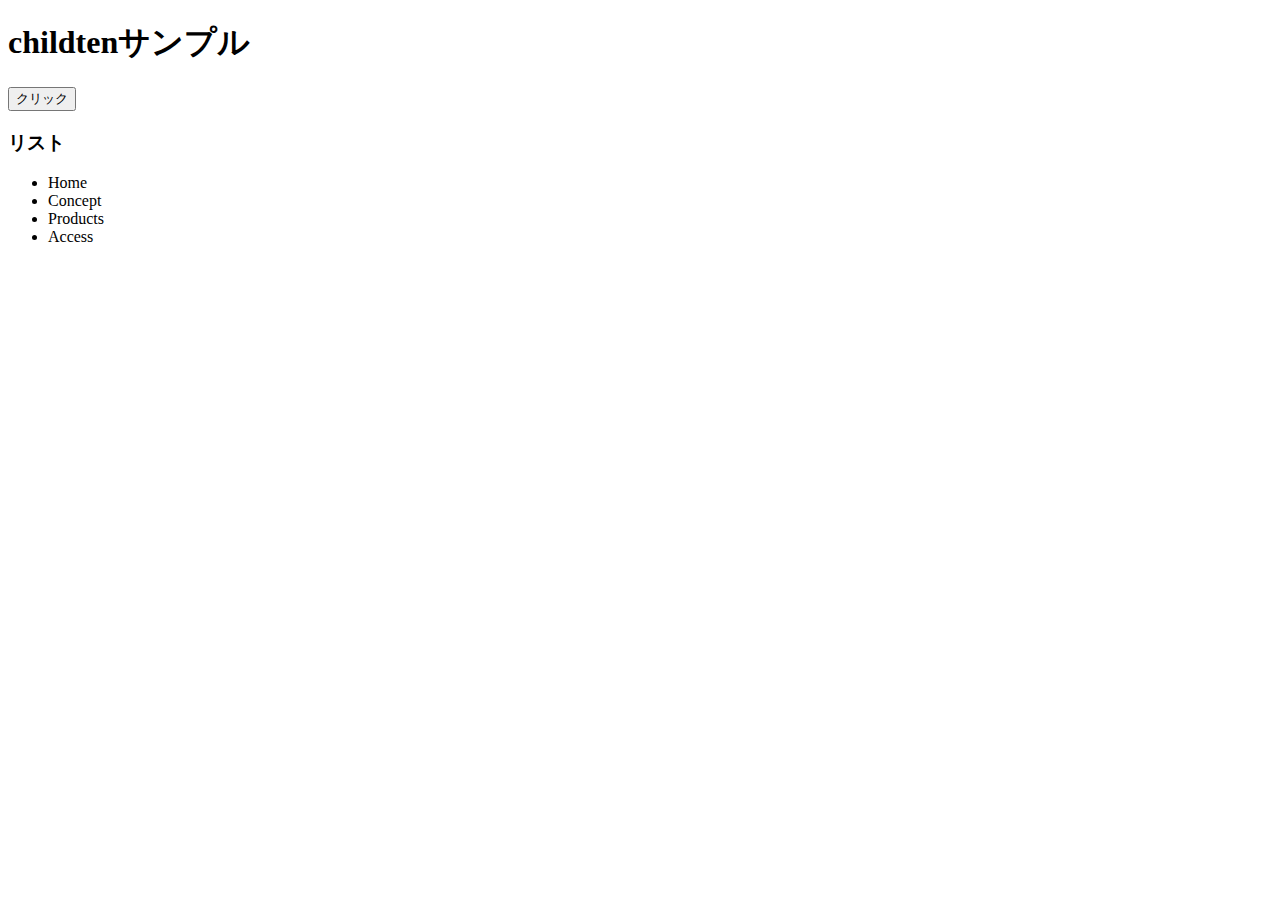
<file: jQuery-Lesson/index.html>
<!DOCTYPE html>
<html lang="ja">

<head>
  <meta charset="UTF-8">
  <meta name="viewport" content="width=device-width, initial-scale=1.0">
  <link rel="stylesheet" href="app.css" />
  <title>Document</title>
</head>

<body>

  <!-- <div class="box">
    <div class="box1 bg1"></div>
    <div class="box1 bg2"></div>
    <div class="box1 bg3"></div>
    <div class="box1 bg4"></div>
  </div> -->

  <h1>childtenサンプル</h1>
  <button>クリック</button>
  <h3>リスト</h3>
  <ul>
    <li>Home</li>
    <li>Concept</li>
    <li>Products</li>
    <li>Access</li>
  </ul>

  <script src="jquery.min.js"></script>
  <script src="app.js"></script>

</body>

</html>
</file>
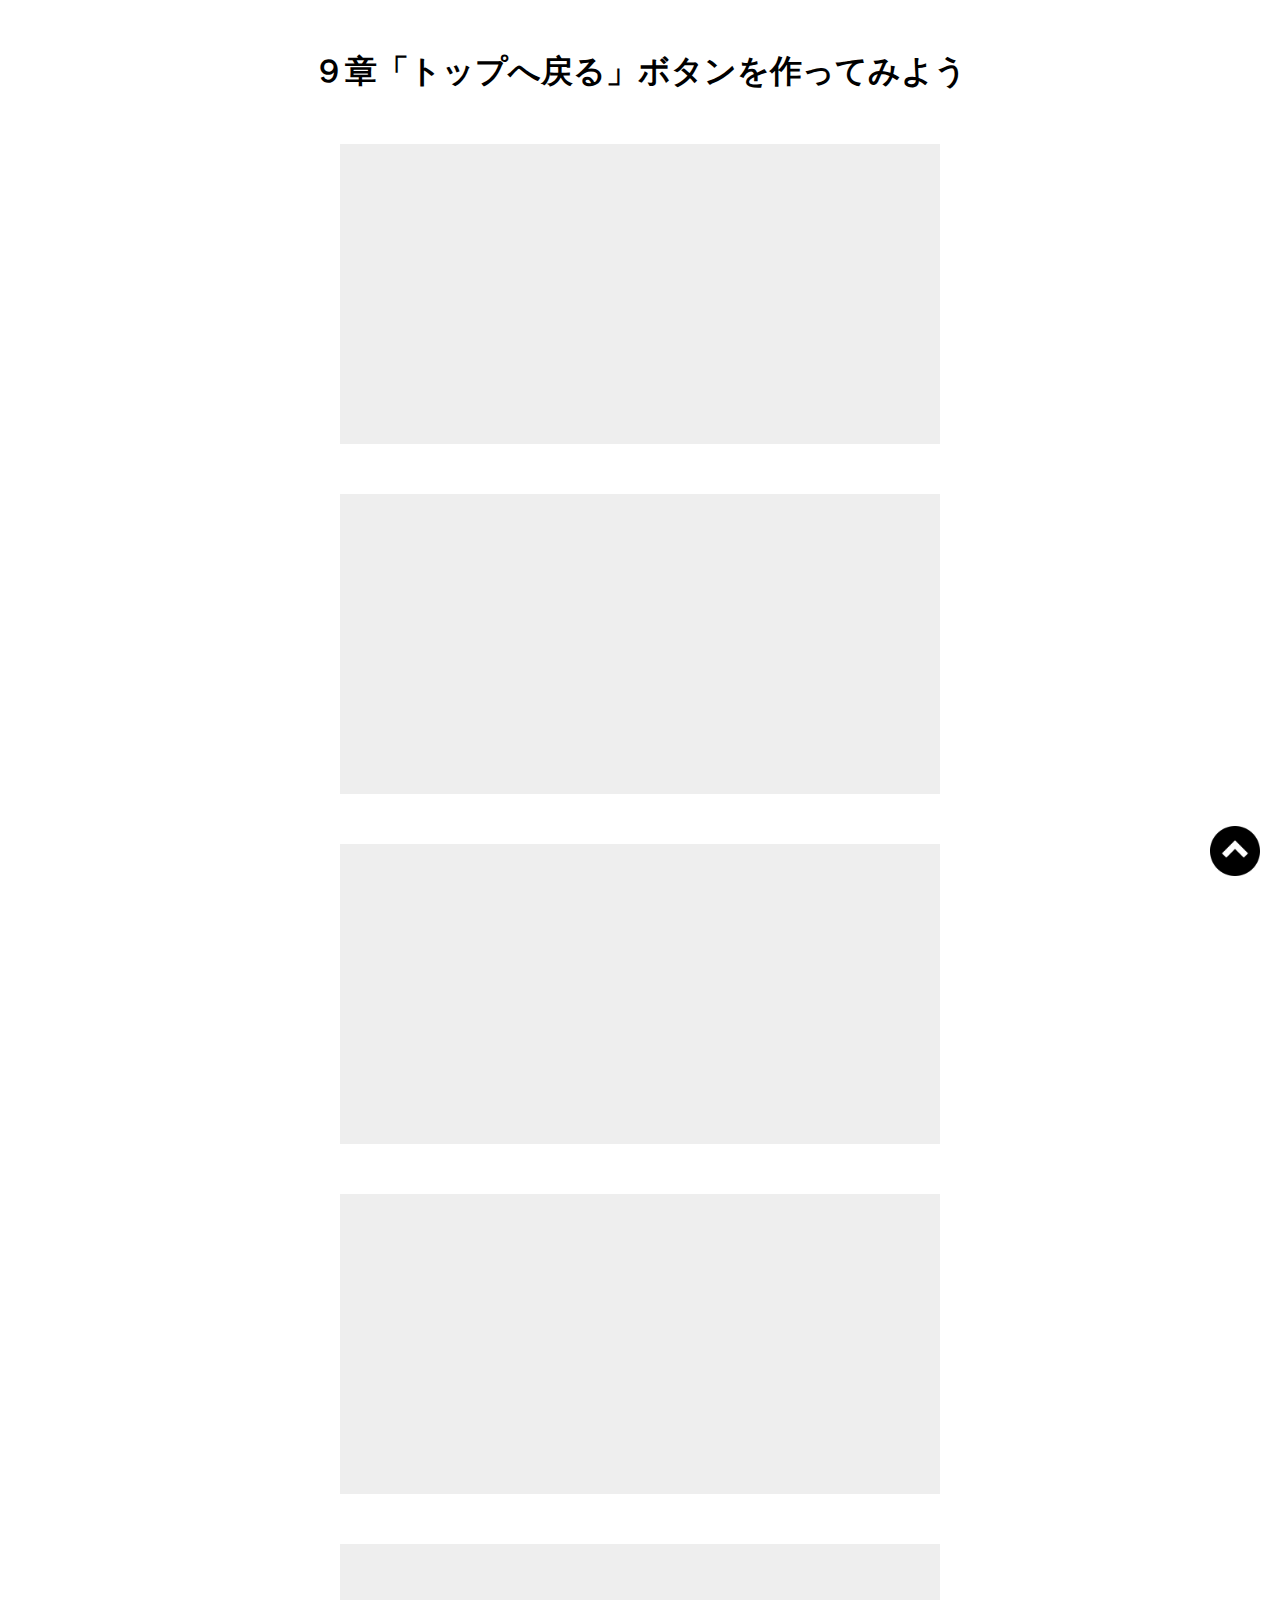
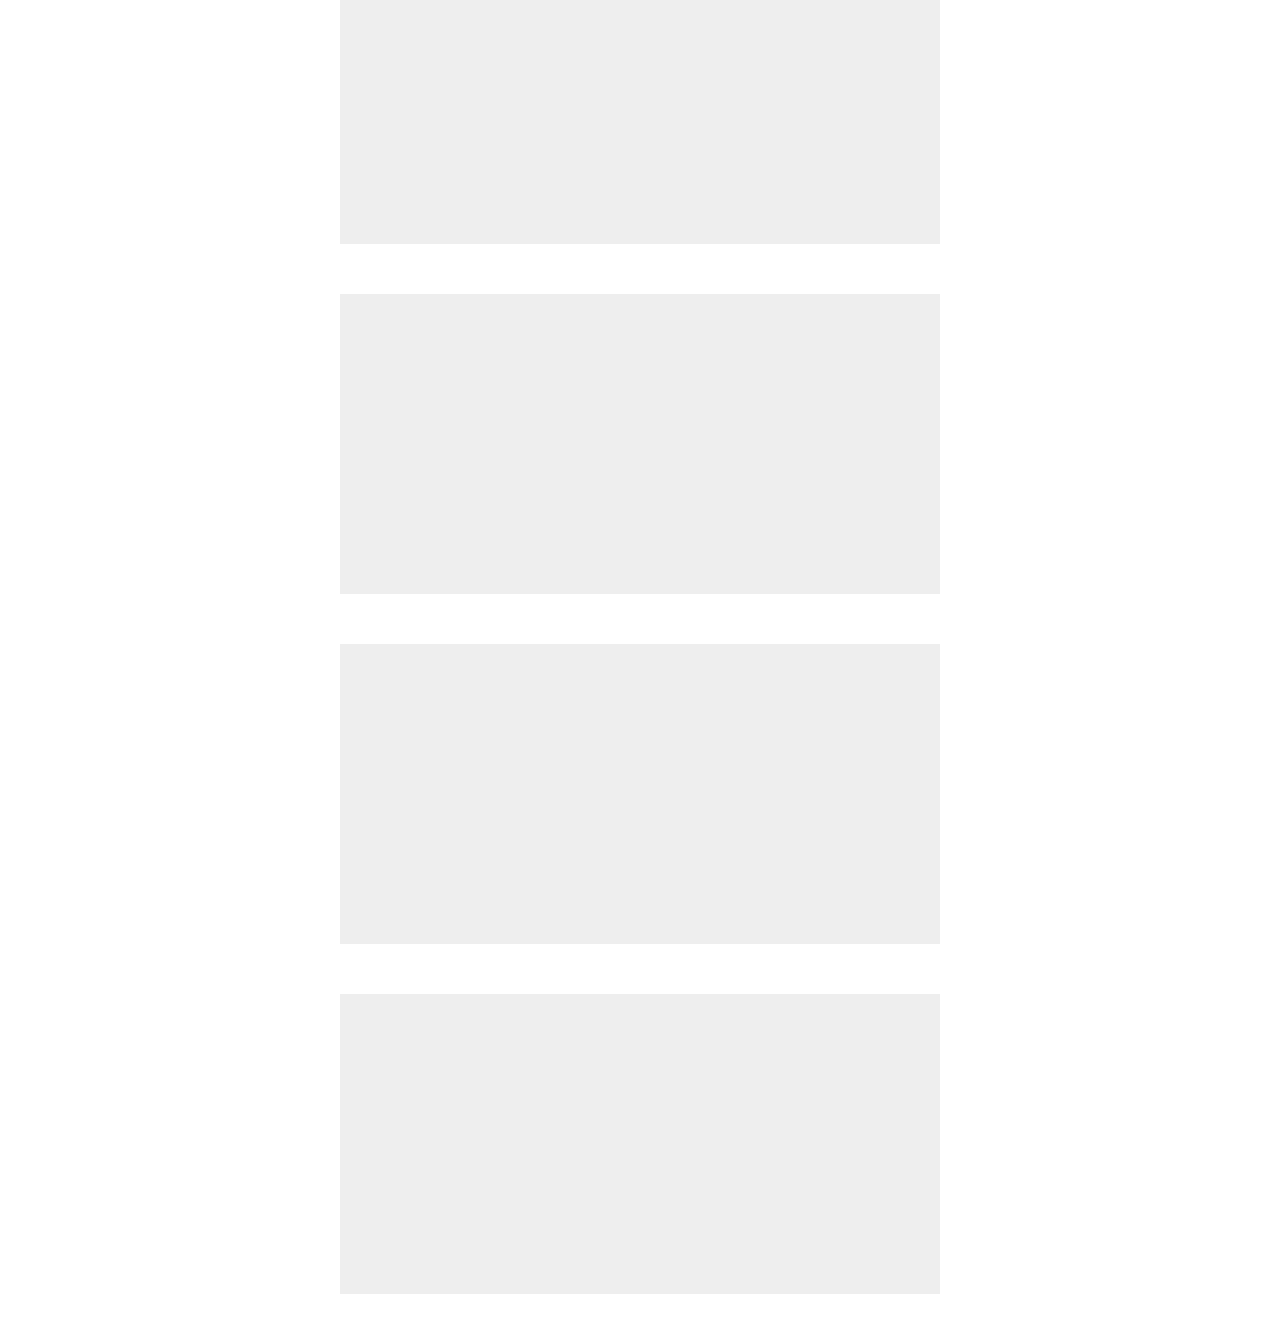
<file: Pagetop-Lesson/index.html>
<!DOCTYPE html>
<html lang="ja">

<head>
  <meta charset="UTF-8">
  <meta name="viewport" content="width=device-width, initial-scale=1.0">
  <title>Document</title>
  <link rel="stylesheet" href="css/style.css">
</head>

<body>

  <h1>９章「トップへ戻る」ボタンを作ってみよう</h1>

  <div class="box"></div>
  <div class="box"></div>
  <div class="box"></div>
  <div class="box"></div>
  <div class="box"></div>
  <div class="box"></div>
  <div class="box"></div>
  <div class="box"></div>

  <span id="back">
    <a href="#">
      <img src="img/arrow.png" alt="">
    </a>
  </span>

  <script src="js/jquery.min.js"></script>
  <script src="js/script.js"></script>

</body>

</html>
</file>
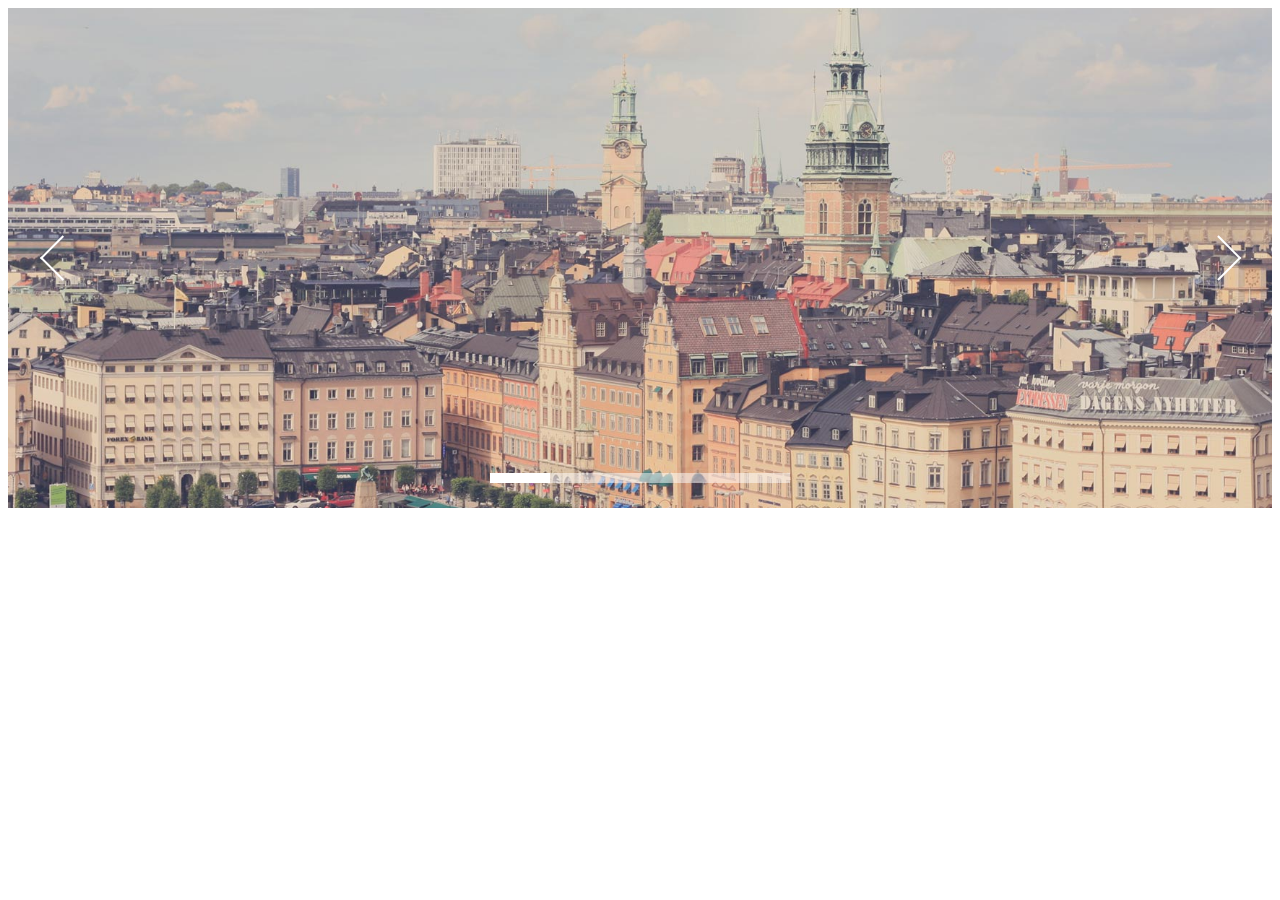
<file: SlideShowーLeeson/index.html>
<!DOCTYPE html>
<html lang="ja">

<head>
  <meta charset="UTF-8">
  <link rel="stylesheet" href="css/skippr.css">
  <link rel="stylesheet" href="css/style.css">
  <meta name="viewport" content="width=device-width, initial-scale=1.0">
  <title>Document</title>
</head>

<body>
  <div class="container">
    <div class="theTarget">
      <div style="background-image:url(img/test1.jpg)"></div>
      <div style="background-image:url(img/test2.jpg)"></div>
      <div style="background-image:url(img/test3.jpg)"></div>
      <div style="background-image:url(img/test4.jpg)"></div>
      <div style="background-image:url(img/test5.jpg)"></div>
    </div>
  </div>


  <script src="js/jquery.min.js"></script>
  <script src="js/skippr.min.js"></script>
  <script src="js/script.js"></script>
</body>

</html>
</file>
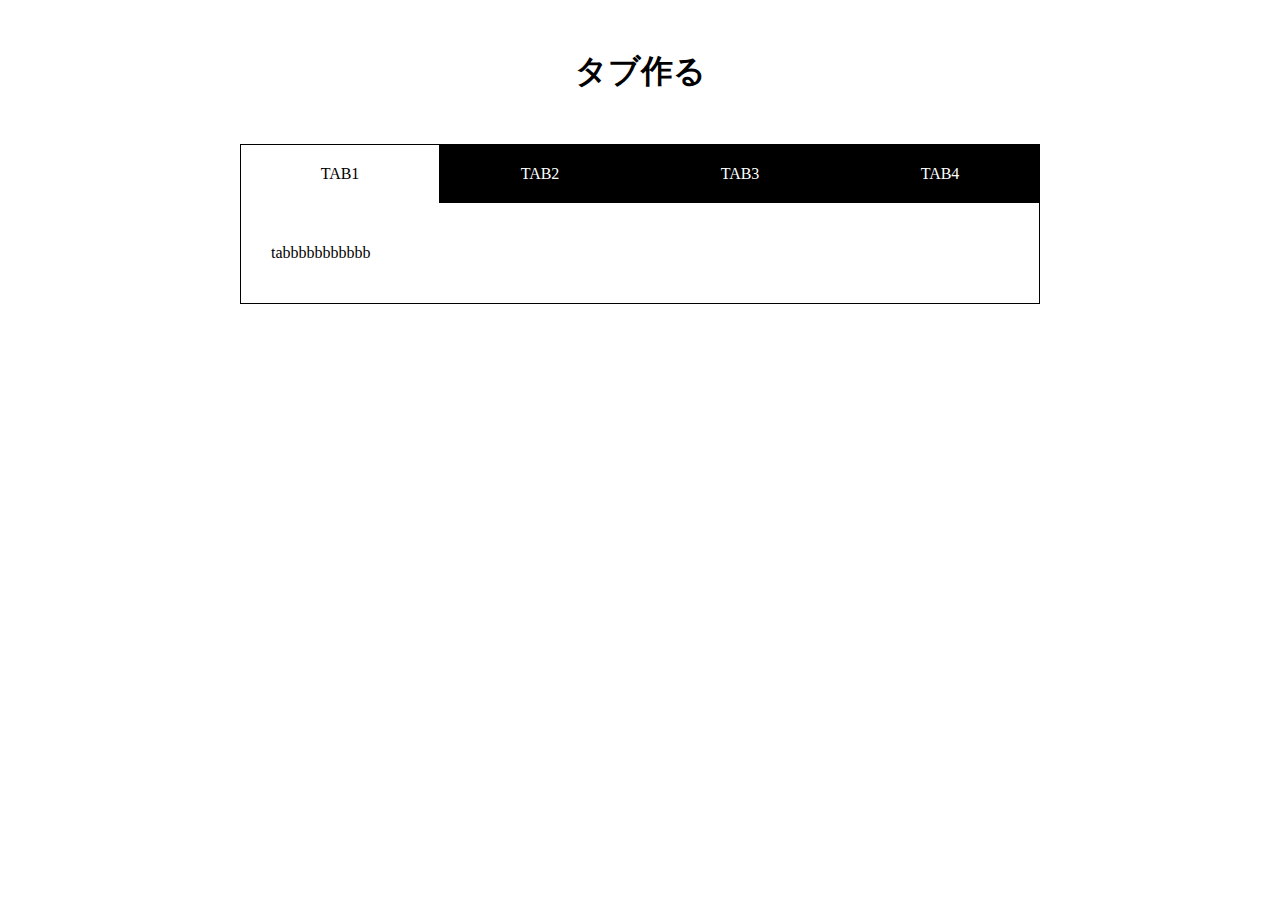
<file: Tabbar-Lesson/index.html>
<!DOCTYPE html>
<html lang="ja">

<head>
  <meta charset="UTF-8">
  <meta name="viewport" content="width=device-width, initial-scale=1.0">
  <title>Document</title>
  <link rel="stylesheet" href="css/style.css">
</head>

<body>
  <h1>タブ作る</h1>

  <div class="wrap">

    <ul id="tab-menu">
      <li><a href="#tab1" class="active">TAB1</a></li>
      <li><a href="#tab2" class="">TAB2</a></li>
      <li><a href="#tab3" class="">TAB3</a></li>
      <li><a href="#tab4" class="">TAB4</a></li>
    </ul>

    <div id="tab-contents">
      <div id="tab1" class="tab">
        <p>tabbbbbbbbbbb</p>
      </div>
      <div id="tab2" class="tab">
        <p>tabbbbbbbbbbb</p>
      </div>
      <div id="tab3" class="tab">
        <p>tabbbbbbbbbbb</p>
      </div>
      <div id="tab4" class="tab">
        <p>tabbbbbbbbbbb</p>
      </div>
    </div>

  </div>


  <script src="js/jquery.min.js"></script>
  <script src="js/script.js"></script>
</body>

</html>
</file>
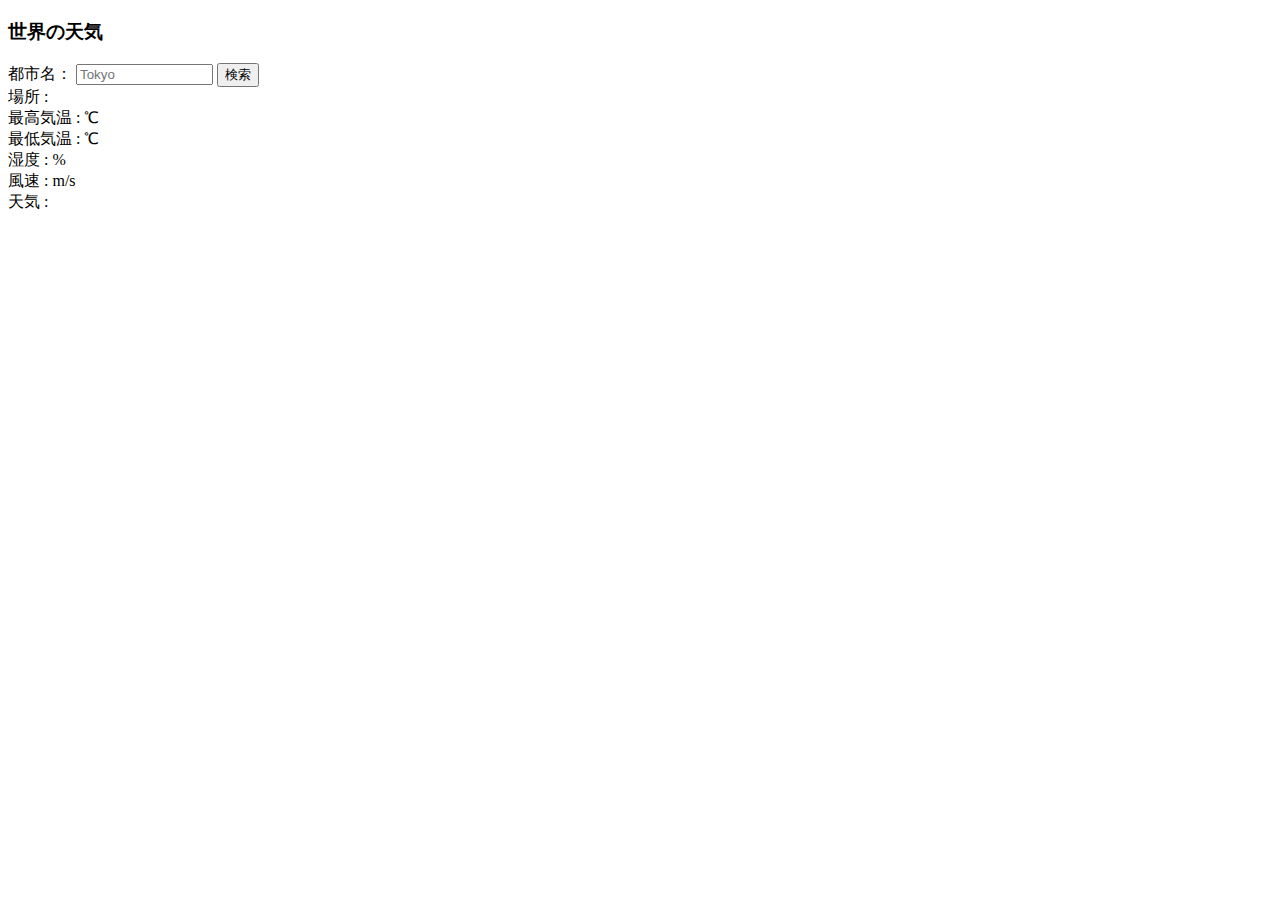
<file: wether/index.html>
<!DOCTYPE html>
<html lang="ja">

<head>
  <meta charset="UTF-8" />
  <title>世界の天気</title>
</head>

<body>
  <h3>世界の天気</h3>
  <label>都市名：</label>
  <input id="cityname" type="text" size="14" maxlength="14" placeholder="Tokyo">
  <button id="btn">検索</button><br>
  <span>場所 :</span>
  <span id="place"></span><br>
  <span>最高気温 :</span>
  <span id="temp_max"></span>
  <span> ℃</span><br>
  <span>最低気温 :</span>
  <span id="temp_min"></span>
  <span> ℃</span><br>
  <span>湿度 :</span>
  <span id="humidity"></span>
  <span> %</span><br>
  <span>風速 :</span>
  <span id="speed"></span>
  <span> m/s</span><br>
  <span>天気 :</span>
  <span id="weather"></span>
  <div id="icon"><img id="img"></div>
  <script src="jquery.min.js"></script>
  <script src="script.js"></script>
</body>

</html>
</file>
<file: jQuery-Lesson/app.css>
/* .box1{
  display: none;
  background-color: #FFFFFF;
  height: 200px;
  width: 200px;
  float:left;
} */

/* .box1-ext{
  border: 10px solid black;
} */

/* .bg1{
  background-color:#FFAAAA ;
}
.bg2{
  background-color:#FFBBBB ;
}
.bg3{
  background-color:#FFCCCC ;
}
.bg4{
  background-color:#FFDDDD ;
} */
</file>
<file: Pagetop-Lesson/css/style.css>
@charset"UTF-8";

*{
  margin: 0;
  padding: 0;
  box-sizing: border-box;
}
h1{
  text-align: center;
  margin: 50px 0;
}
.box{
  height: 300px;
  width: 600px;
  margin: 0 auto 50px;
  background-color: #eee;
}
#back{
  position: fixed;
  right: 20px;
  bottom: 20px;
}
#back img{
  width: 50px;
}
</file>
<file: SlideShowーLeeson/css/skippr.css>
.skippr{width:100%;height:100%;position:relative;overflow:hidden}.skippr>div{position:absolute;width:100%;height:100%;background-size:cover;background-position:50% 62.5%}.skippr>img{position:absolute;top:50%;left:50%;-webkit-transform:translate(-50%, -50%);-moz-transform:translate(-50%, -50%);-ms-transform:translate(-50%, -50%);transform:translate(-50%, -50%);width:100%;min-height:100%}.skippr-nav-container{position:absolute;left:50%;-webkit-transform:translate(-50%, 0);transform:translate(-50%, 0);-moz-transform:translate(-50%, 0);-ms-transform:translate(-50%, 0);bottom:25px;overflow:auto;z-index:999}.skippr-nav-element{cursor:pointer;float:left;background-color:rgba(255,255,255,0.5);-webkit-transition:all .25s linear;transition:all .25s linear}.skippr-nav-element-bubble{width:12px;height:12px;border-radius:50%;margin:0 4px}.skippr-nav-element-block{width:60px;height:10px}.skippr-nav-element:hover,.skippr-nav-element-active{background-color:#fff}.skippr-arrow{position:absolute;z-index:999;top:50%;-webkit-transform:translate(0%, -50%);-moz-transform:translate(0%, -50%);-ms-transform:translate(0%, -50%);transform:translate(0%, -50%);width:30px;height:30px;transform-origin:center center;-webkit-transform-origin:top left;cursor:pointer}.skippr-previous{left:2.5%;-webkit-transform:rotate(-45deg);transform:rotate(-45deg);border-top:2px solid white;border-left:2px solid white}.skippr-next{right:3.5%;-webkit-transform:rotate(-45deg);transform:rotate(-45deg);border-bottom:2px solid white;border-right:2px solid white}
/*# sourceMappingURL=skippr.css.map */
</file>
<file: SlideShowーLeeson/css/style.css>
.container{
  height: 500px;
}
</file>
<file: Tabbar-Lesson/css/style.css>
@charset "UTF-8";


* {
  margin: 0;
  padding: 0;
  box-sizing: border-box;
}

h1 {
  text-align: center;
  margin: 50px 0;
}

.wrap {
  width: 90%;
  max-width: 800px;
  margin: 0 auto;
}

#tab-menu {
  display: flex;
}

#tab-menu li {
  list-style-type: none;
  width: 25%;
}

#tab-menu li a {
  color: #fff;
  text-decoration: none;
  display: block;
  padding: 20px;
  text-align: center;
  background: #000;
  border: 1px solid #000;
  border-bottom: none;
}

#tab-menu .active {
  background: #fff;
  color: #000;
}

#tab-contents {
  display: flex;
  flex-wrap: wrap;
}

#tab-contents .tab {
  width: 100%;
  padding: 30px;
  background: #fff;
  border: 1px solid #000;
  border-top: none;
}

#tab-contents p {
  color: #000;
  line-height: 2.5;
}
</file>
